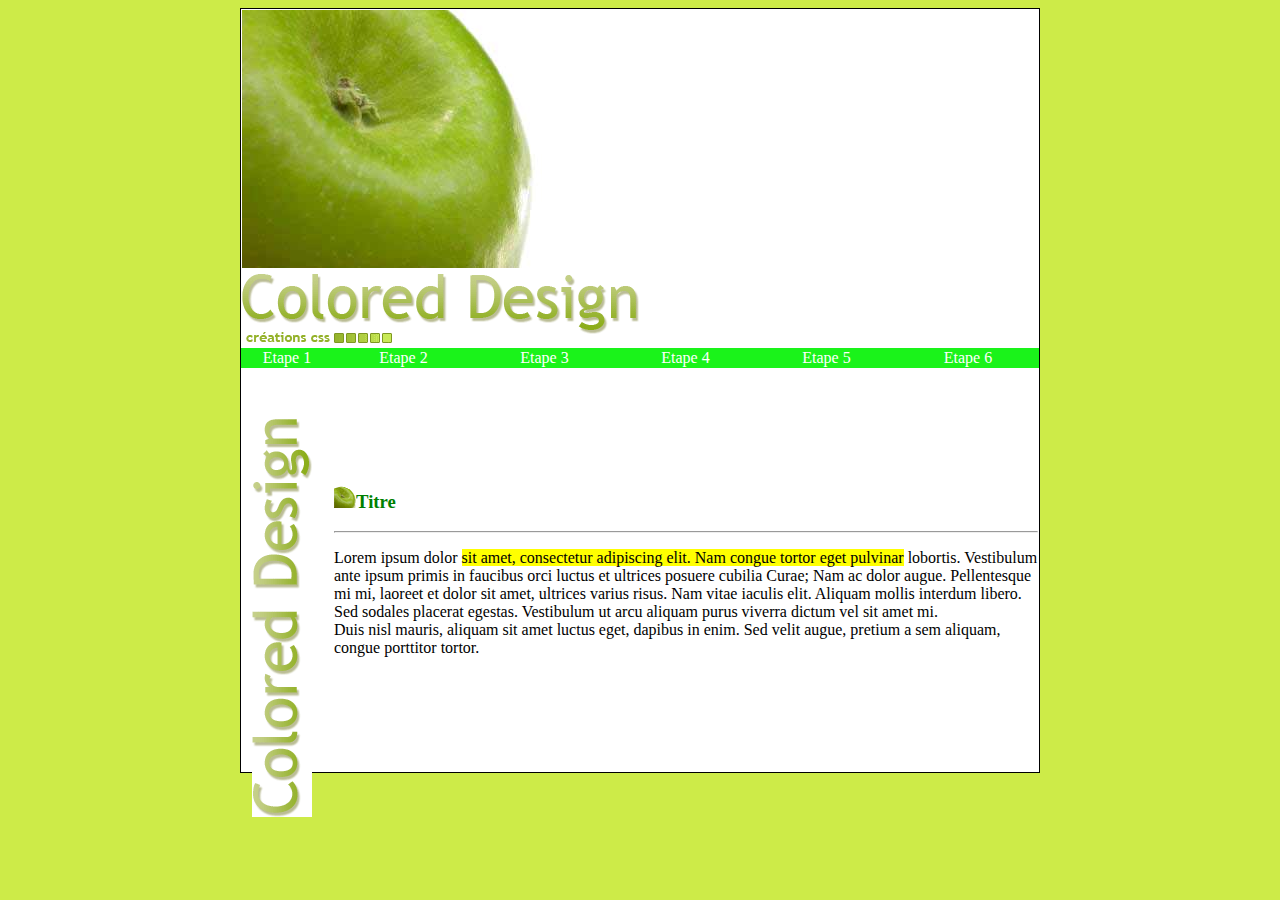
<file: index.html>
<!DOCTYPE html>
<html lang="fr">

<head>
    <meta charset="UTF-8">
    <meta http-equiv="X-UA-Compatible" content="IE=edge">
    <meta name="viewport" content="width=device-width, initial-scale=1.0">
    <title>index pomme</title>
    <link rel="stylesheet" href="index.css">
</head>

<body>
    <table align="center" style="border-collapse: collapse; color:black">
        <header>
            <tr>
                <td width="750"  colspan="6"><img src="images/apple.jpg" alt="image_pomme"></td>
            </tr>
            <tr>
                <td colspan="6"><img src="images/title.gif" alt="image_pomme"></td>
            </tr>

        </header>
        <tbody style="height:800">
            <tr style="color:white; background-color: rgb(26, 243, 26);">
                <td align="center">Etape 1</td>
                <td align="center">Etape 2</td>
                <td align="center">Etape 3</td>
                <td align="center">Etape 4</td>
                <td align="center">Etape 5</td>
                <td align="center">
                    <hidden>Etape 6</hidden>
                </td>
            </tr>
            <tr>
                <td width="90" colspan="1" rowspan="6"><img src="images/bg_page.gif" alt="image_page"
                        style="position: relative; top:50px; left:10px;"></td>
            </tr>

            <span>
                <td colspan="6" rowspan="5" align="left">
                    <h3 style="color:green"><img src="images/little_apple.gif">Titre</h3>
                    <hr style="color:green">
                    <p>
                        Lorem ipsum dolor <mark>sit amet, consectetur adipiscing elit. Nam congue tortor eget
                        pulvinar</mark>
                        lobortis.
                        Vestibulum ante ipsum primis in faucibus orci luctus et ultrices posuere cubilia Curae; Nam ac
                        dolor augue.
                        Pellentesque mi mi, laoreet et dolor sit amet, ultrices varius risus. Nam vitae iaculis elit.
                        Aliquam mollis interdum libero. Sed sodales placerat egestas. Vestibulum ut arcu aliquam purus
                        viverra dictum vel sit amet mi.<br>
                        Duis nisl mauris, aliquam sit amet luctus eget, dapibus in enim. Sed velit augue, pretium a sem
                        aliquam, congue porttitor tortor.<br>
                    </p>
                </td>
            </span>

        </tbody>
    </table>

</body>

</html>
</file>
<file: index.css>
body{
    background-color: rgb(205, 235, 72);
}

table{
    border:1px solid black;
    width:800px;
    height: 500px;
}




header{
    background-color: white;
}

table{
    background-color: white;
}

span{
    text-align:center;
    font-size:20px; 
    font-family: verdana;
}

.underline {
    text-decoration: underline;
  }
</file>
